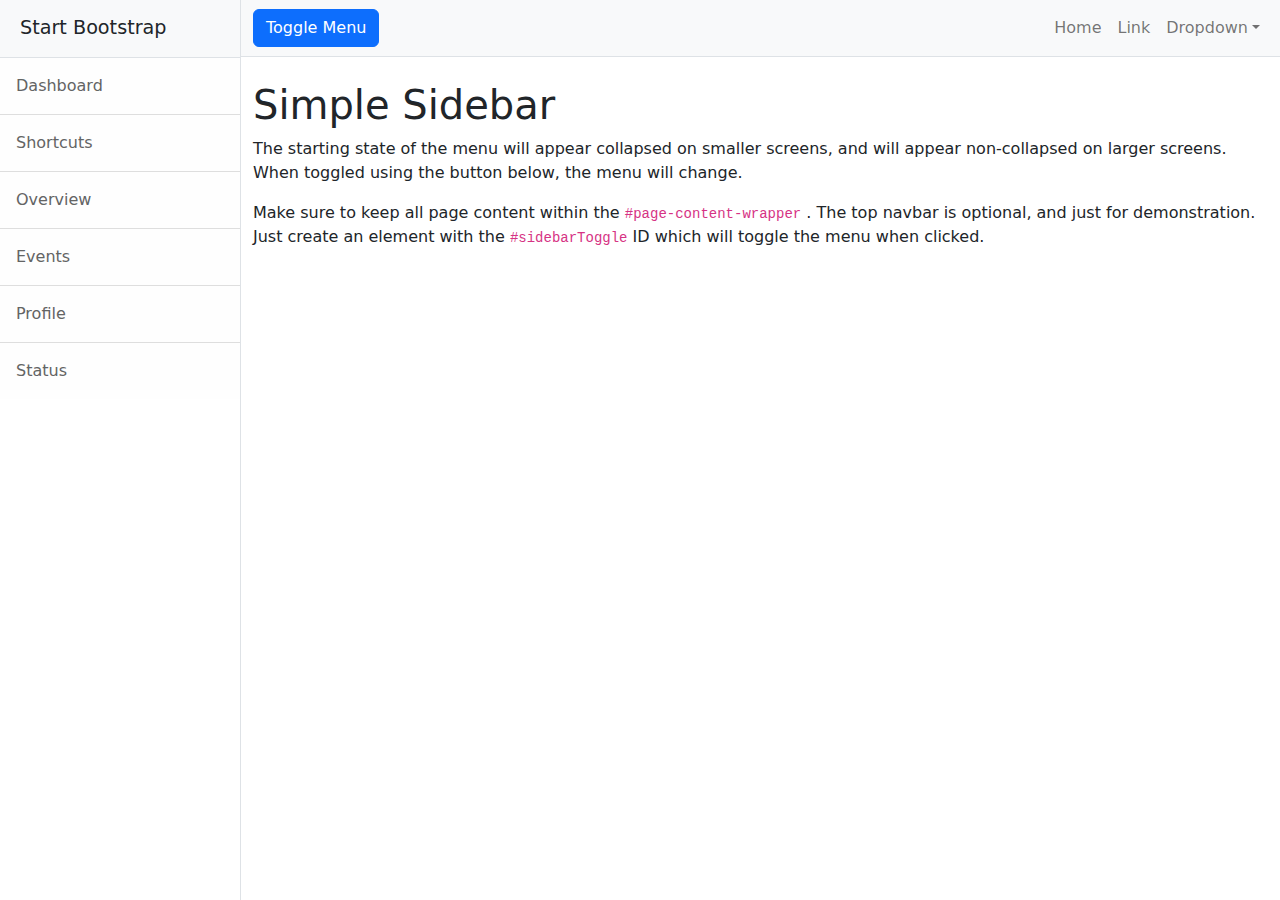
<file: FreeBoard/src/main/webapp/index.html>
<!DOCTYPE html>
<html lang="en">
<!-- bootstape 에서 https://startbootstrap.com/template/simple-sidebar 다운 받아서 html 붙여 넣기 (index.html) -->
    <head>
        <meta charset="utf-8" />
        <meta name="viewport" content="width=device-width, initial-scale=1, shrink-to-fit=no" />
        <meta name="description" content="" />
        <meta name="author" content="" />
        <title>Simple Sidebar - Start Bootstrap Template</title>
        <!-- Favicon-->
        <link rel="icon" type="image/x-icon" href="assets/favicon.ico" />
        <!-- Core theme CSS (includes Bootstrap)-->
        <link href="css/styles.css" rel="stylesheet" />
    </head>
    <body>
        <div class="d-flex" id="wrapper">
            <!-- Sidebar-->
            <div class="border-end bg-white" id="sidebar-wrapper">
                <div class="sidebar-heading border-bottom bg-light">Start Bootstrap</div>
                <div class="list-group list-group-flush">
                    <a class="list-group-item list-group-item-action list-group-item-light p-3" href="#!">Dashboard</a>
                    <a class="list-group-item list-group-item-action list-group-item-light p-3" href="#!">Shortcuts</a>
                    <a class="list-group-item list-group-item-action list-group-item-light p-3" href="#!">Overview</a>
                    <a class="list-group-item list-group-item-action list-group-item-light p-3" href="#!">Events</a>
                    <a class="list-group-item list-group-item-action list-group-item-light p-3" href="#!">Profile</a>
                    <a class="list-group-item list-group-item-action list-group-item-light p-3" href="#!">Status</a>
                </div>
            </div>
            <!-- Page content wrapper-->
            <div id="page-content-wrapper">
                <!-- Top navigation-->
                <nav class="navbar navbar-expand-lg navbar-light bg-light border-bottom">
                    <div class="container-fluid">
                        <button class="btn btn-primary" id="sidebarToggle">Toggle Menu</button>
                        <button class="navbar-toggler" type="button" data-bs-toggle="collapse" data-bs-target="#navbarSupportedContent" aria-controls="navbarSupportedContent" aria-expanded="false" aria-label="Toggle navigation"><span class="navbar-toggler-icon"></span></button>
                        <div class="collapse navbar-collapse" id="navbarSupportedContent">
                            <ul class="navbar-nav ms-auto mt-2 mt-lg-0">
                                <li class="nav-item active"><a class="nav-link" href="#!">Home</a></li>
                                <li class="nav-item"><a class="nav-link" href="#!">Link</a></li>
                                <li class="nav-item dropdown">
                                    <a class="nav-link dropdown-toggle" id="navbarDropdown" href="#" role="button" data-bs-toggle="dropdown" aria-haspopup="true" aria-expanded="false">Dropdown</a>
                                    <div class="dropdown-menu dropdown-menu-end" aria-labelledby="navbarDropdown">
                                        <a class="dropdown-item" href="#!">Action</a>
                                        <a class="dropdown-item" href="#!">Another action</a>
                                        <div class="dropdown-divider"></div>
                                        <a class="dropdown-item" href="#!">Something else here</a>
                                    </div>
                                </li>
                            </ul>
                        </div>
                    </div>
                </nav>
                <!-- Page content-->
                <div class="container-fluid">
                    <h1 class="mt-4">Simple Sidebar</h1>
                    <p>The starting state of the menu will appear collapsed on smaller screens, and will appear non-collapsed on larger screens. When toggled using the button below, the menu will change.</p>
                    <p>
                        Make sure to keep all page content within the
                        <code>#page-content-wrapper</code>
                        . The top navbar is optional, and just for demonstration. Just create an element with the
                        <code>#sidebarToggle</code>
                        ID which will toggle the menu when clicked.
                    </p>
                </div>
            </div>
        </div>
        <!-- Bootstrap core JS-->
        <script src="https://cdn.jsdelivr.net/npm/bootstrap@5.2.3/dist/js/bootstrap.bundle.min.js"></script>
        <!-- Core theme JS-->
        <script src="js/scripts.js"></script>
    </body>
</html>
</file>
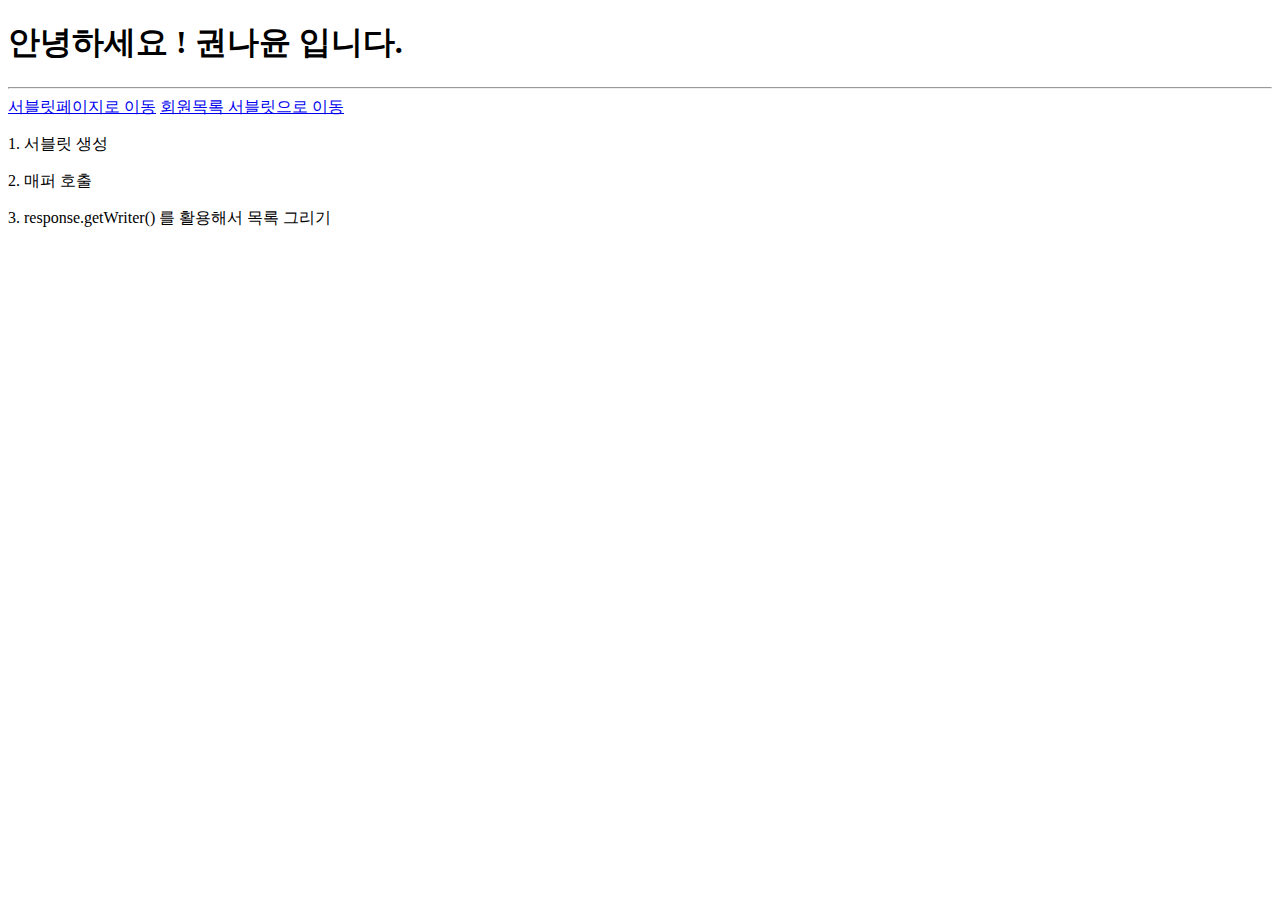
<file: mybatis3/bin/main/webapp/index.html>
<!DOCTYPE html>
<html>
<head>
<meta charset="UTF-8">
<title>Insert title here</title>
</head>
<body>
<h1>안녕하세요 ! 권나윤 입니다.</h1>
<hr/>
<a href = 'MemberAddServlet'>서블릿페이지로 이동</a>
<a href = 'MemberListServelet'>회원목록 서블릿으로 이동</a>
<p>1. 서블릿 생성 </p>
<p>2. 매퍼 호출</p> 
<p>3. response.getWriter() 를 활용해서 목록 그리기 </p>
</body>
</html>
</file>
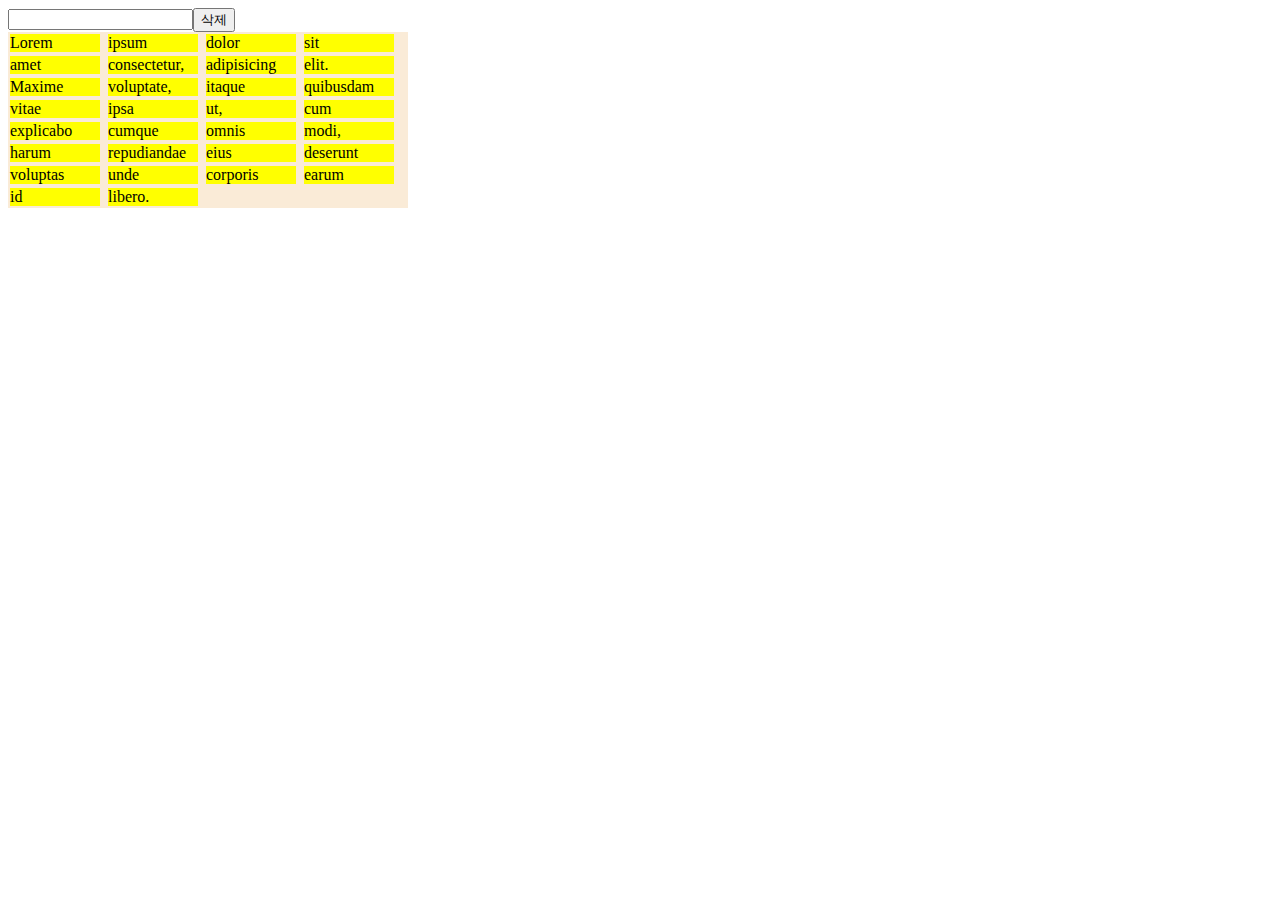
<file: FreeBoard/src/main/webapp/exe1.html>
<!DOCTYPE html>
<html lang="en">

<head>
  <meta charset="UTF-8">
  <meta name="viewport" content="width=device-width, initial-scale=1.0">
  <title>Document</title>
</head>
<style>
  div.container {
    width: 400px;
    background-color: antiquewhite;
  }

  div.container span {
    display: inline-block;
    width: 90px;
    background-color: yellow;
    margin: 2px;
  }
</style>

<body>
  <input type="text" id="userValue"><button id="delBtn">삭제</button>
  <div class="container">
    <span>Lorem</span>
    <span>ipsum</span>
    <span>dolor</span>
    <span>sit</span>
    <span>amet</span>
    <span>consectetur,</span>
    <span>adipisicing</span>
    <span>elit.</span>
    <span>Maxime</span>
    <span>voluptate,</span>
    <span>itaque</span>
    <span>quibusdam</span>
    <span>vitae</span>
    <span>ipsa</span>
    <span>ut,</span>
    <span>cum</span>
    <span>explicabo</span>
    <span>cumque</span>
    <span>omnis</span>
    <span>modi,</span>
    <span>harum</span>
    <span>repudiandae</span>
    <span>eius</span>
    <span>deserunt</span>
    <span>voluptas</span>
    <span>unde</span>
    <span>corporis</span>
    <span>earum</span>
    <span>id</span>
    <span>libero.</span>
  </div>

  <script>
    //1. input 태그 (id="userValue") 값을 받음 (#userValue.value)
    //2. 삭제 버튼 (id="delBtn") 누르면 이벤트발생  
    //3. 이벤트 => 값 비교 -> 맞으면 삭제 
   
    
    let button = document.querySelector('#delBtn');
    let data = document.querySelectorAll('span');
  
    // console.log(data);
    // for (let i=0; i<data.length; i++){
    //   console.log(data[i].innerHTML);
    // }
  
    function deletbox() {
      let name = document.querySelector('#userValue').value;
      console.log("실행");
      console.log(name);
      for (let i=0; i<data.length; i++){
        //console.log (data[i].innerText)
        if(data[i].innerText == name){
          console.log(data[i]);
          data[i].style.display = 'none';//
        }
      }
  
  }
    
   button.addEventListener('click',deletbox);
      
      
  
  
  
  </script>

</body>


</html>
</file>
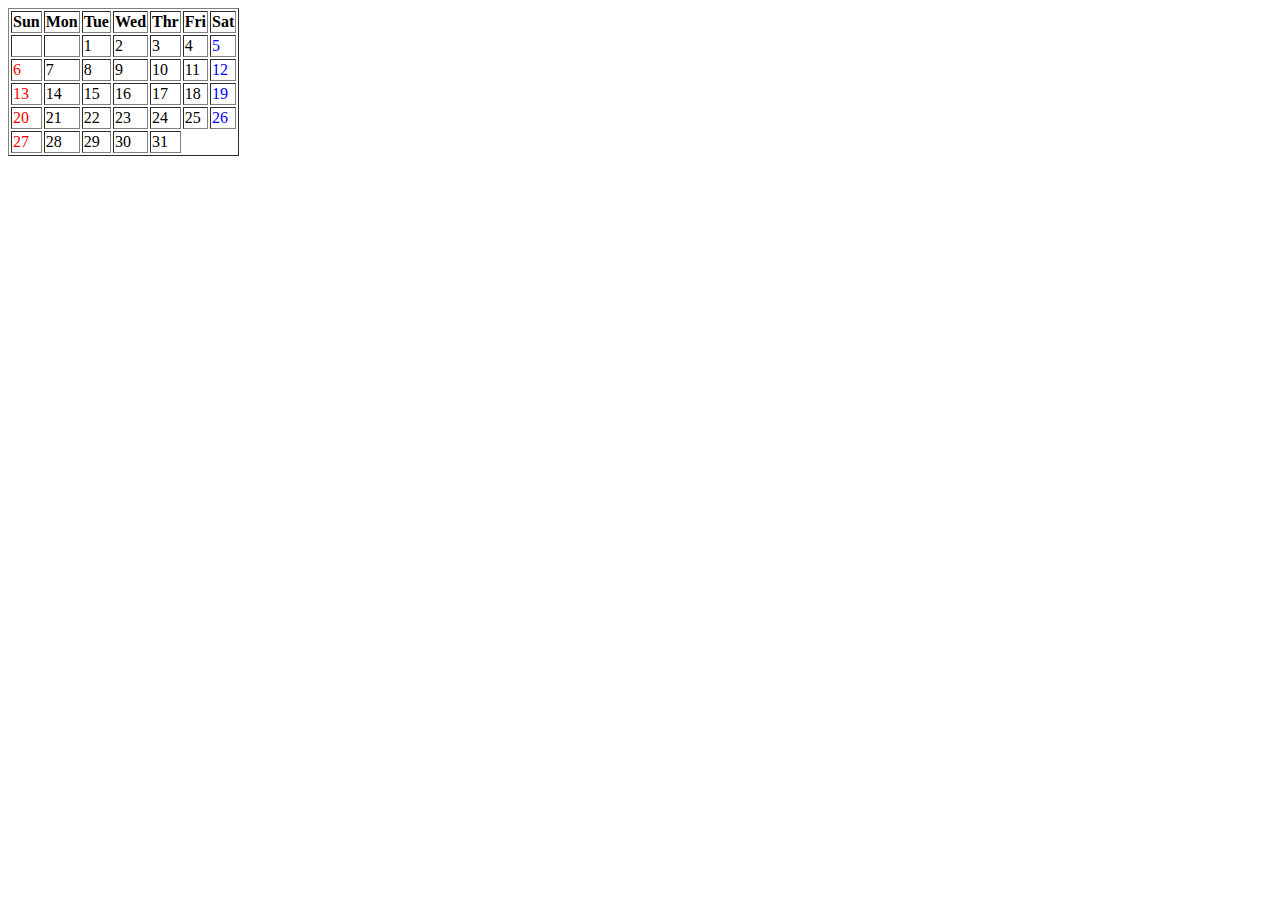
<file: FreeBoard/src/main/webapp/exe2.html>
<!DOCTYPE html>
<html lang="en">

<head>
  <meta charset="UTF-8">
  <meta name="viewport" content="width=device-width, initial-scale=1.0">
  <title>Document</title>
  <script>
    document.addEventListener('DOMContentLoaded', function (e) { //DOMContentLoaded 코드 처음부터 끝까지 다 읽고 함수 실행 
      createCalender(document.querySelector('#list'));
    })

    function createCalender(target) {
      let tr = document.createElement('tr'); // row 만들기 
      // 일, 월에 대한 2칸(space)을 비워주기.
      let space = 2;
      let lastDate = 31;
      for (let i = 0; i < space; i++) {
        let td = document.createElement('td');
        tr.appendChild(td);
      }
      for (let d = 1; d <= lastDate; d++) {
        let td = document.createElement('td');

        if ((d + space) % 7 == 1) { // 일요일. (색 다르게 지정)
          td.style.color = 'red';
        }
        if ((d + space) % 7 == 0) { // 토요일. (색 다르게 지정)
          td.style.color = 'blue';
        }

        td.innerHTML = d;
        tr.appendChild(td);
        if ((d + space) % 7 == 0) { // 2칸 밀린칸을 반영하기.
          target.appendChild(tr);
          tr = document.createElement('tr'); // 토요일(7번 td를 생성하면)이 되면 tr을 새롭게 생성.
        }
      }
      target.appendChild(tr); //토요일이 포함되지 않는 마지막 주의 날짜들 처리 (27~31일)
    }
  </script>
</head>

<body>

  <div id="show">
    <table border="1">
      <thead>
        <tr>
          <th>Sun</th>
          <th>Mon</th>
          <th>Tue</th>
          <th>Wed</th>
          <th>Thr</th>
          <th>Fri</th>
          <th>Sat</th>
        </tr>
      </thead>
      <tbody id="list"></tbody>
    </table>

  </div>

</body>

</html>
</file>
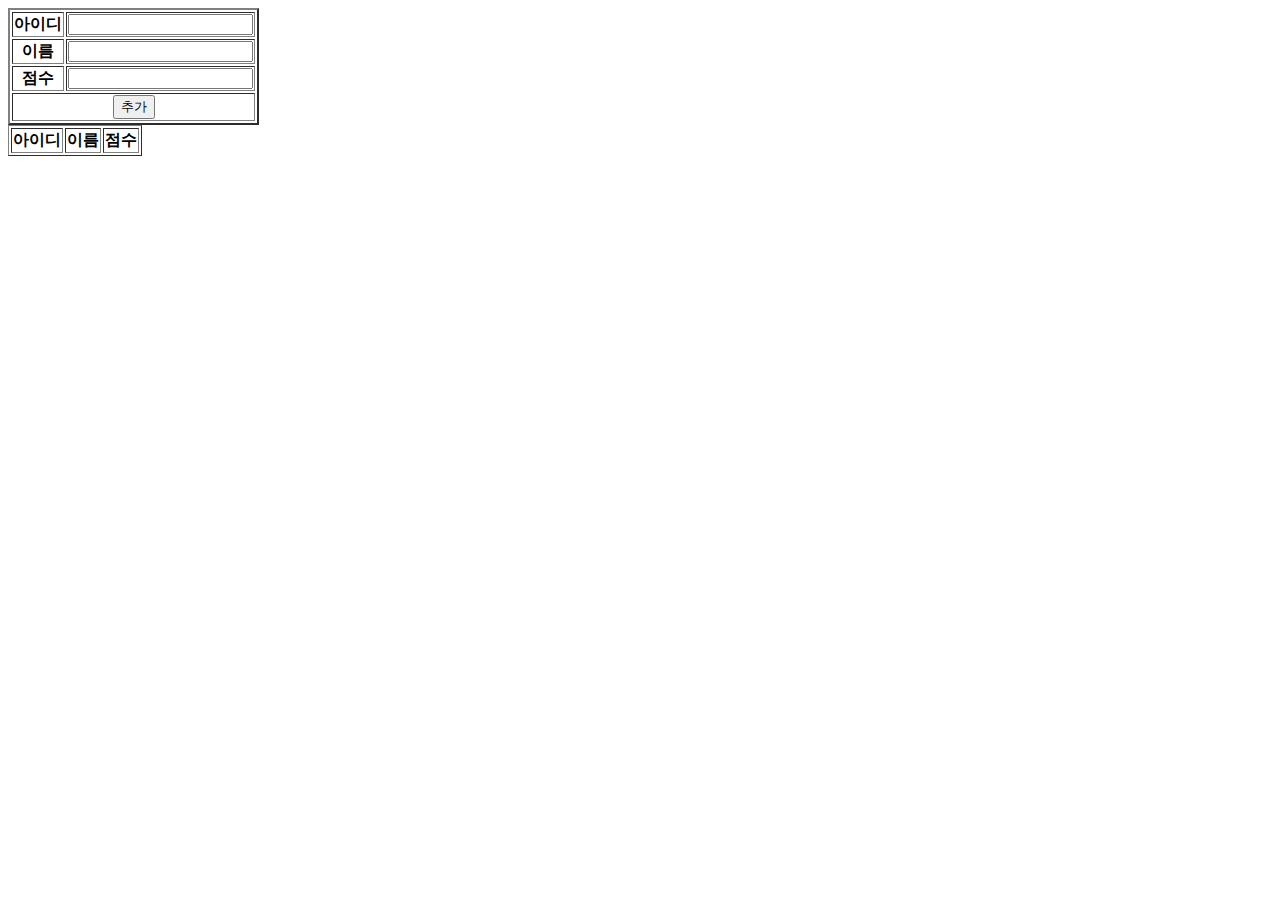
<file: FreeBoard/src/main/webapp/exe3.html>
<!DOCTYPE html>
<html lang="en">

<head>
  <meta charset="UTF-8">
  <meta name="viewport" content="width=device-width, initial-scale=1.0">
  <title>Document</title>
  <script src="https://ajax.googleapis.com/ajax/libs/jquery/3.7.1/jquery.min.js"></script>
  <script>
  	//입력 받은 값을 저장 해서 출력
  	// innerHTML = html() , innerText = text() , value = val()
  	// addBtn 에 click event 추가 
  	$(function(e){
  		//추가버튼에 이벤트 등록 
  		$('#addBtn').on('click',function(e){
  	  		let id = $('.header input:eq(0)').val();
  	  		let name = $('.header input:eq(1)').val();
  	  		let point = $('.header input:eq(2)').val();
          
  	  		console.log(id,name,point);
  	  		if(!id || !name || !point){
  	  			alert('값을 입력하세요')
  	  			return;
  	  		}
  	  		//대상테이블
  	  		$('<tr />').append( // td 만들기
  				$('<td />').text(id),  				 
  				$('<td />').text(name),  				
  				$('<td />').text(point) 				
  				)
  				.appendTo('.content tbody');
  	  		
  	  		})	// close click func
  	}) // close function 
  
  
  	
  </script>
</head>

<body>
  <div class="header">
    <table border="2">
      <tr>
        <th>아이디</th>
        <td><input type="text"></td>
      </tr>
      <tr>
        <th>이름</th>
        <td><input type="text"></td>
      </tr>
      <tr>
        <th>점수</th>
        <td><input type="number"></td>
      </tr>
      <tr>
        <td align="center" colspan="2">
          <button id="addBtn">추가</button>
        </td>
      </tr>
    </table>
  </div>

  <div class="content">
    <table border="1">
      <thead>
        <tr>
          <th>아이디</th>
          <th>이름</th>
          <th>점수</th>
        </tr>
      </thead>
      <tbody>

      </tbody>
    </table>
  </div>
</body>

</html>
</file>
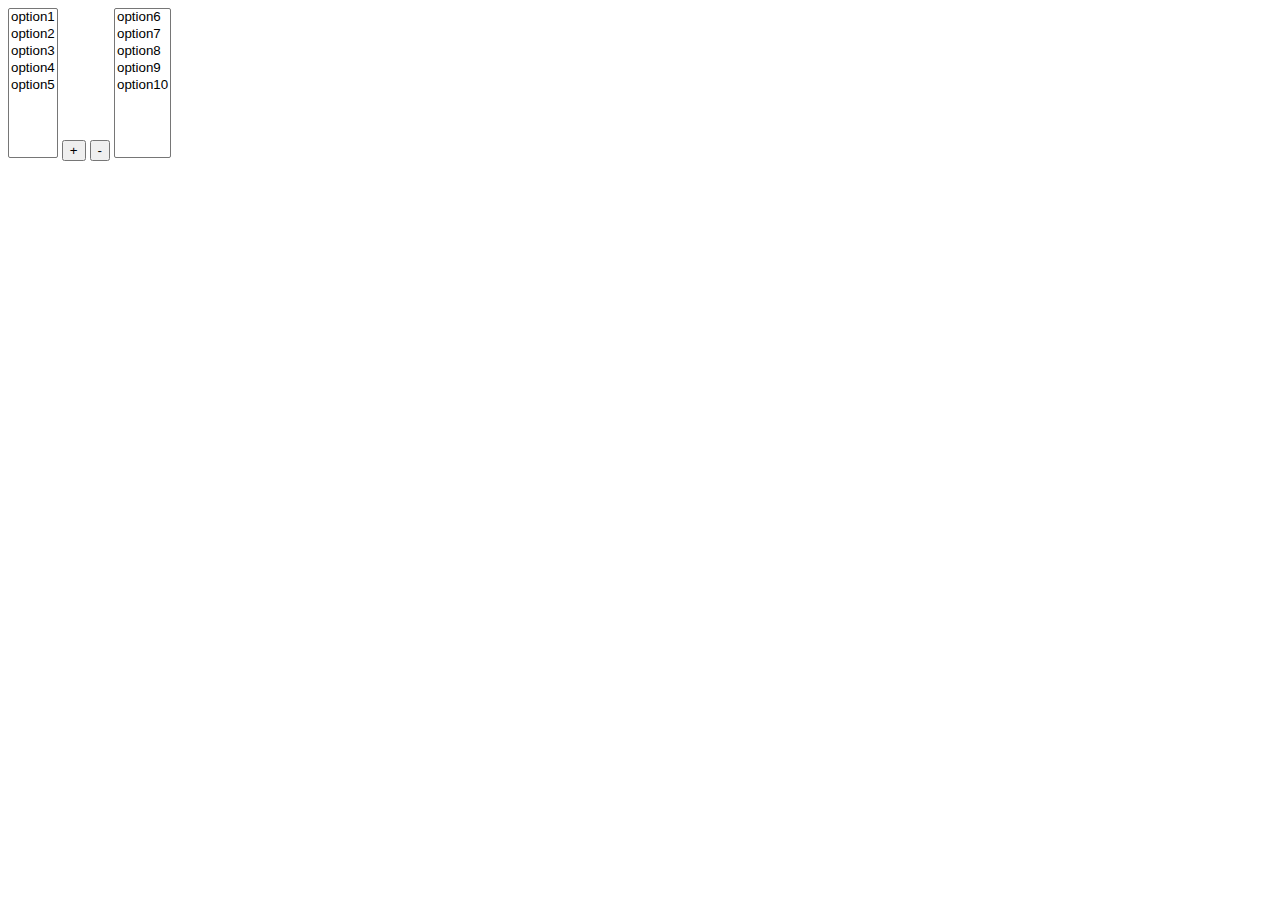
<file: FreeBoard/src/main/webapp/select.html>
<!DOCTYPE html>
<html lang="en">

<head>
<meta charset="UTF-8">
<meta name="viewport" content="width=device-width, initial-scale=1.0">
<title>Document</title>
<script src="https://ajax.googleapis.com/ajax/libs/jquery/3.7.1/jquery.min.js"></script>
<script>
//+ 누르면 option1~5 가 option6~10 위치로 이동 | - 누르면  option6~10 위치에서 option1~5으로 이동 
//+ 누르는 경우 
document.addEventListener('DOMContentLoaded',function(e){
	$('button').eq(0).on("click",function(){
		console.log($("option:selected"));
		
		$("select").eq(1).append($("select:eq(0) option:selected"));
	})
	$('button').eq(1).on('click',function(){
		$("select").eq(0).prepend($("select:eq(1) option:selected"));
	})
})

</script>
</head>

<body>
	<select multiple style="height: 150px">
		<option>option1</option>
		<option>option2</option>
		<option>option3</option>
		<option>option4</option>
		<option>option5</option>
	</select>
	<button>+</button>
	<button>-</button>
	<select multiple style="height: 150px">
		<option>option6</option>
		<option>option7</option>
		<option>option8</option>
		<option>option9</option>
		<option>option10</option>
	</select>
	
</body>

</html>
</file>
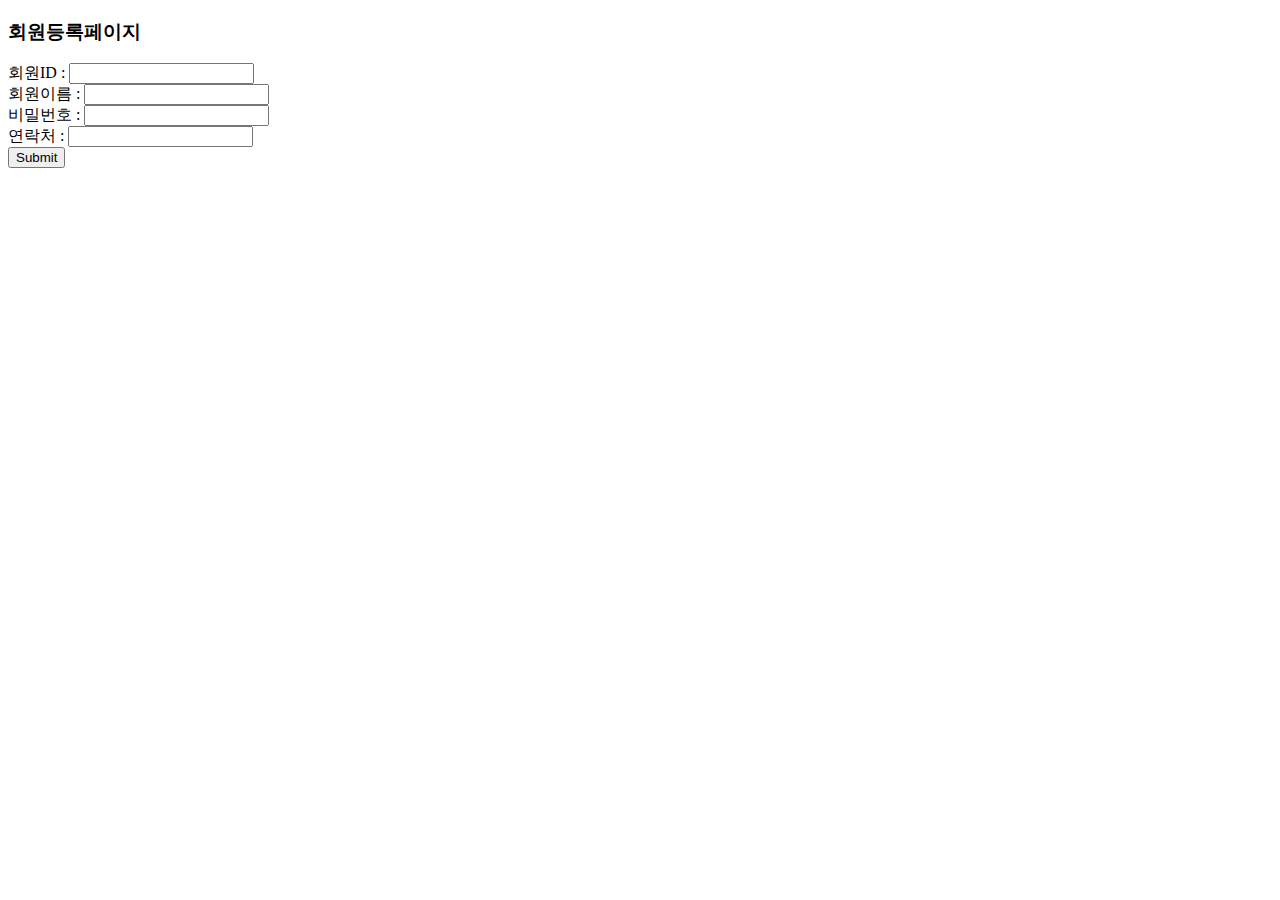
<file: mybatis3/bin/main/webapp/html/memberAdd.html>
<!DOCTYPE html>
<html>
<head>
<meta charset="UTF-8">
<title>Insert title here</title>
</head>
<body>
	<h3>회원등록페이지</h3>
	<form action="../MemberAddServlet" method="post">
	회원ID : <input type="text" name ="mid"><br>
	회원이름 : <input type="text" name ="mname"><br>
	비밀번호 : <input type="password" name ="pass"><br>
	연락처 : <input type="text" name ="phone"><br>
	<input type = "submit">
	</form>
</body>
</html>
</file>
